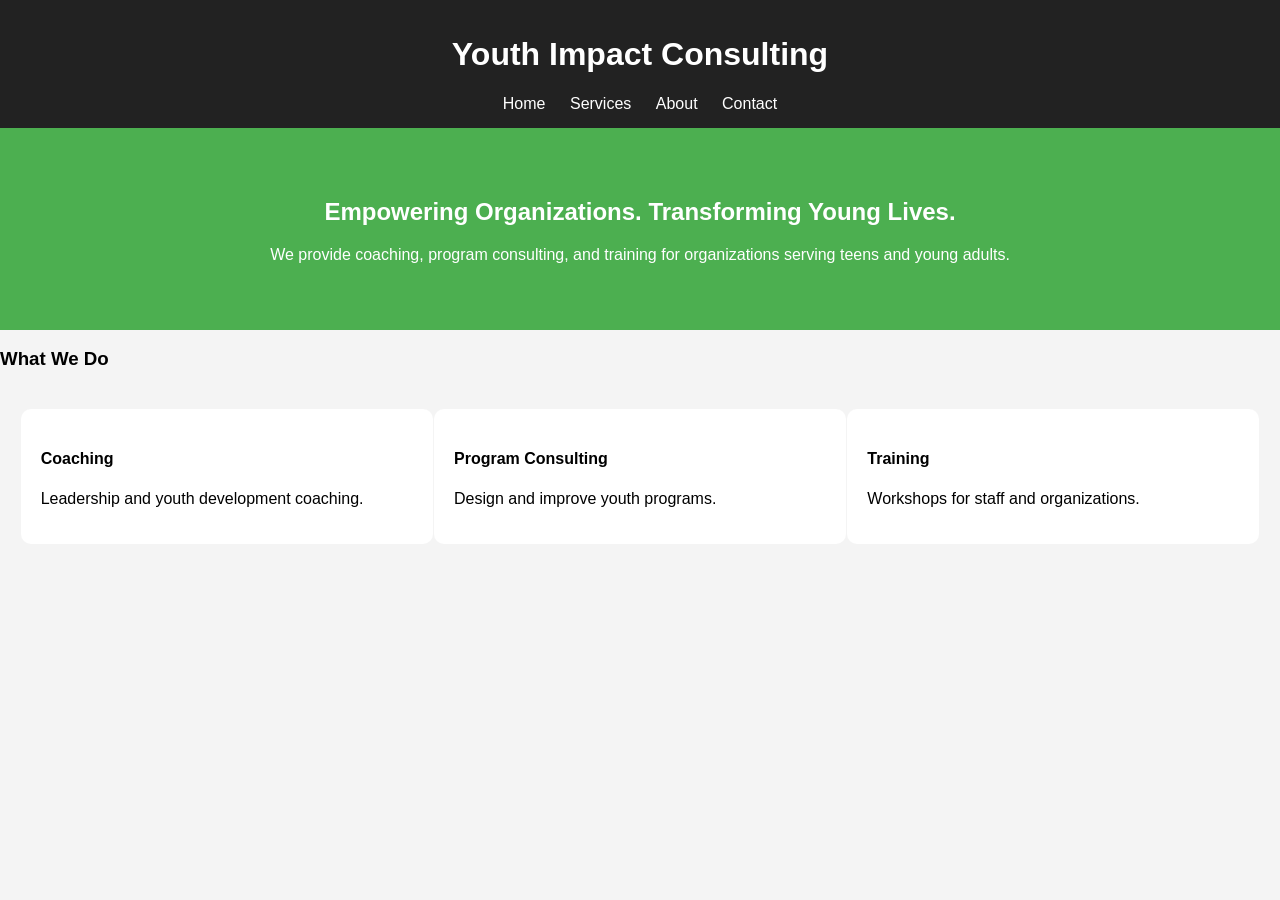
<file: index.html>
<!DOCTYPE html>
<html>
<head>
  <title>Youth Impact Consulting</title>
  <link rel="stylesheet" href="style.css">
</head>

<body>

<header>
  <h1>Youth Impact Consulting</h1>
  <nav>
    <a href="index.html">Home</a>
    <a href="services.html">Services</a>
    <a href="about.html">About</a>
    <a href="contact.html">Contact</a>
  </nav>
</header>

<section class="hero">
  <h2>Empowering Organizations. Transforming Young Lives.</h2>
  <p>We provide coaching, program consulting, and training for organizations serving teens and young adults.</p>
</section>

<section>
  <h3>What We Do</h3>
  <div class="cards">
    <div class="card">
      <h4>Coaching</h4>
      <p>Leadership and youth development coaching.</p>
    </div>

    <div class="card">
      <h4>Program Consulting</h4>
      <p>Design and improve youth programs.</p>
    </div>

    <div class="card">
      <h4>Training</h4>
      <p>Workshops for staff and organizations.</p>
    </div>
  </div>
</section>

</body>
</html>
</file>
<file: style.css>
body {
  font-family: Arial;
  margin: 0;
  background: #f4f4f4;
}

header {
  background: #222;
  color: white;
  padding: 15px;
  text-align: center;
}

nav a {
  color: white;
  margin: 10px;
  text-decoration: none;
}

.hero {
  background: #4CAF50;
  color: white;
  padding: 50px;
  text-align: center;
}

.cards {
  display: flex;
  justify-content: space-around;
  padding: 20px;
}

.card {
  background: white;
  padding: 20px;
  width: 30%;
  border-radius: 10px;
}
</file>
